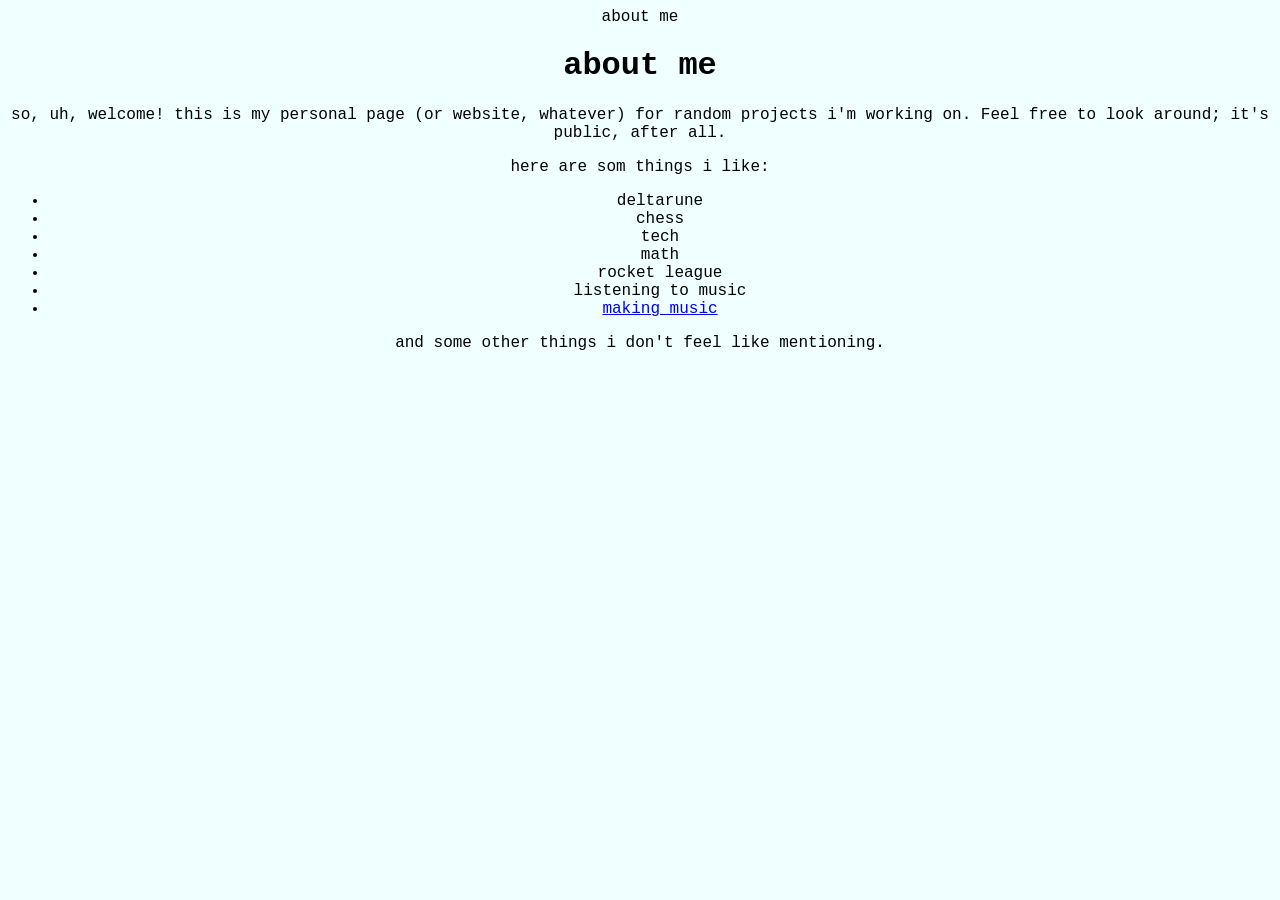
<file: aboutme.html>
<!DOCTYPE HTML>
<head>
  about me
  <link rel="stylesheet" href="aboutme.css">
</head>
  <body>
  <h1>about me</h1>
    <p>
      so, uh, welcome! this is my personal page (or website, whatever) for random projects i'm working on. Feel free to look around; it's public, after all.
    </p>
    here are som things i like:
    <p><ul>
      <li>deltarune</li>
      <li>chess</li>
      <li>tech</li>
      <li>math</li>
      <li>rocket league</li>
      <li>listening to music</li>
      <li><a href="https://ultraabox.github.io">making music</a></li>
    </ul></p>
    and some other things i don't feel like mentioning.
  </body>
</file>
<file: aboutme.css>
html{
  text-align: center;
  background-color: azure;
}

body{
  font-family: 'Courier New', Courier, monospace;
}

em{
  font-size: small;
}
</file>
